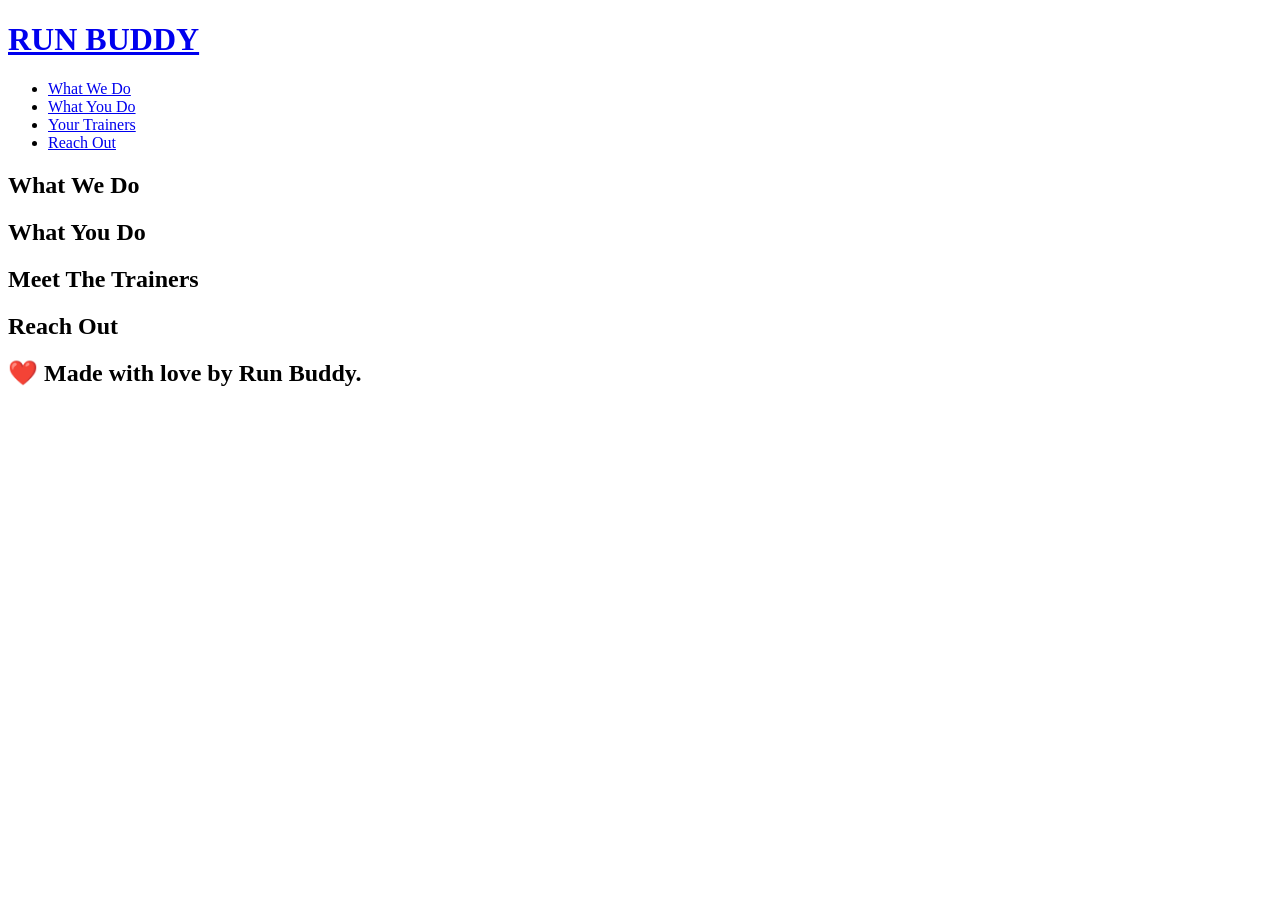
<file: index.html>
<!DOCTYPE html>
<html lang="en">
    <head>
        <meta charset="UTF-8" />
        <title>Run Buddy</title>
    </head>
    <body>
    </body>
    </html>

<!-- navigation -->
        <header>
            <h1>
                <a href="/">RUN BUDDY</a>
            </h1>
            
            <nav>
<!-- Unordered list element -->
<ul>
    <!-- list item element-->
    <li>
        <!-- Anchor element-->
        <a href="#what-we-do">What We Do</a>
    </li>
    <li>
        <a href="#what-you-do">What You Do</a>
    </li>

    <li>
        <a href="#your-trainers">Your Trainers</a>
    </li>

    <li>
        <a href="#reach-out">Reach Out</a>
    </li>
</ul>
            </nav>
        </header>

<!-- hero/jumbotron -->
<section>

</section>

<!-- "what we do" section -->
<section>
    <h2>What We Do</h2>
</section>

<!-- "what you do" section -->
<section>
    <h2>What You Do</h2>
</section>

<!-- "meet the trainers" section -->
<section>
    <h2>Meet The Trainers</h2>
</section>

<!-- "reach out" section -->
<section>
    <h2>Reach Out</h2>
</section>

<!-- footer -->
<footer>
    <h2> ❤️ Made with love by Run Buddy.</h2>
</footer>
</file>
